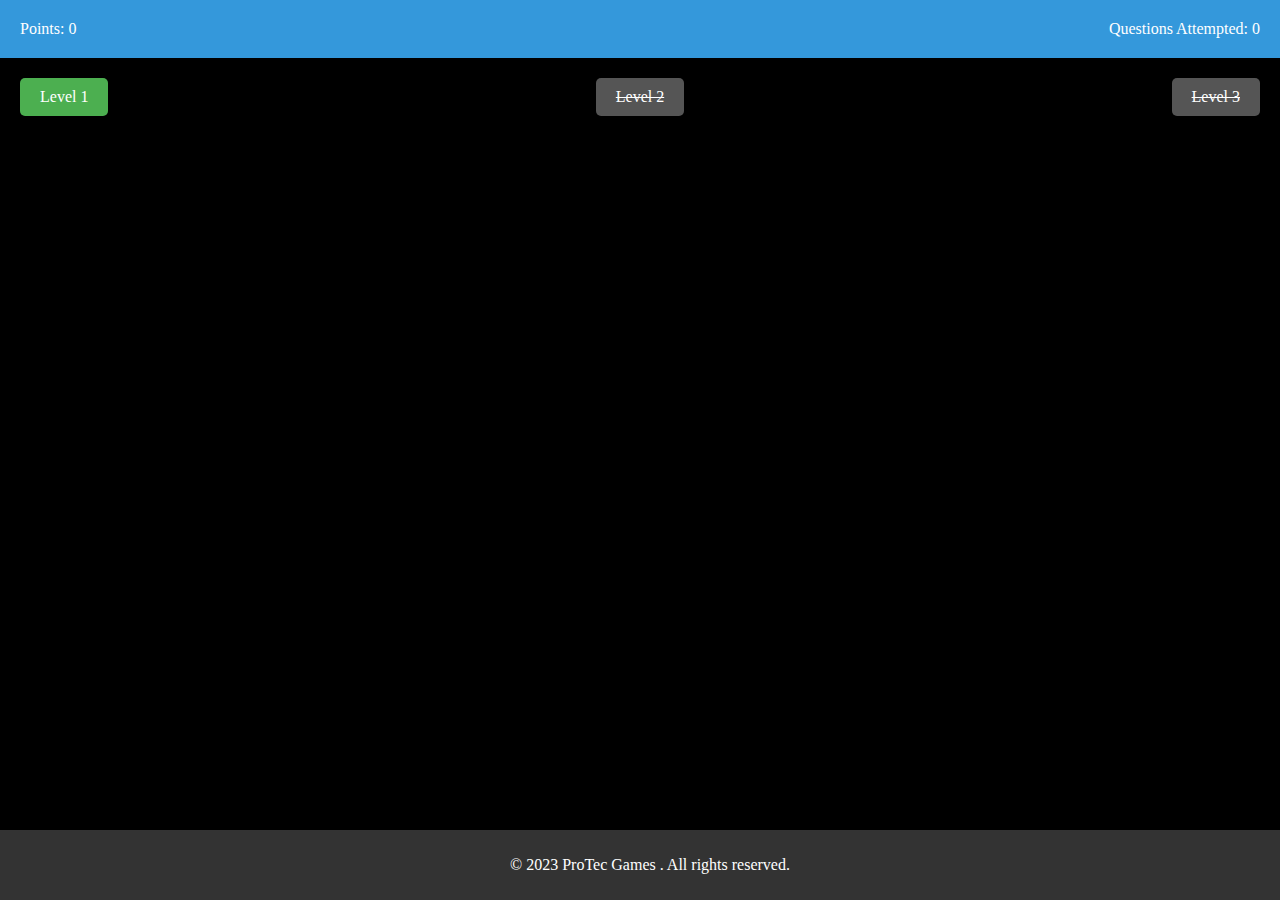
<file: index.html>
<!DOCTYPE html>
<html lang="en">

<head>
    <meta charset="UTF-8">
    <meta name="viewport" content="width=device-width, initial-scale=1.0">
    <meta name="description" content="Play - Learn - Enjoy">
    <meta name="keywords" content="trivia, game, quiz, points, levels, ProTec Games, Prakhar Doneria, kids, game, web games, instant games, instand">
    <meta name="author" content="ProTec Games">
    <meta property="og:title" content="Trivia Game">
    <meta property="og:description" content="Free to Play web Trivia Game PLAY WITHOUT SIGNUP">
    <meta property="og:image" content="assets/logo.png">
    <meta property="og:url" content="https://trivia-base.vercel.app">
    <meta name="twitter:card" content="summary_large_image">
    <meta name="twitter:site" content="@prakhardoneria">
    <meta name="twitter:title" content="Trivia Game">
    <meta name="twitter:description" content="Increase and Test your knowledge! The best web game for all age PLAY WITHOUT SIGNUP">
    <meta name="twitter:image" content="assets/preview.png">
    <link rel="stylesheet" href="styles.css">
    <link rel="icon" href="assets/favicon.ico" type="image/x-icon">

    <link rel="stylesheet" href="styles.css">
    <script defer src="script.js"></script>

    
    
    <script data-cfasync="false" src="/sw.js"></script>

    
    <title>Trivia Base : Web</title>
</head>

<body>
    <script data-cfasync="false" src="//d2wexw25ezayh1.cloudfront.net/?wxewd=1016432"></script>
    
    <header>
        <div class="banner">

        </div>
        <div class="user-info">
            <span id="points">Points: 0</span>
            <span id="attempted">Questions Attempted: 0</span>
        </div>
    </header>

    <main>
        <div class="level-timeline" id="levelTimeline">
            
        </div>
    </main>

    <footer>
        <p>&copy; 2023 ProTec Games
          . All rights reserved.</p>
    </footer>

    
    <script defer src="sound.js"></script>
</body>

</html>
</file>
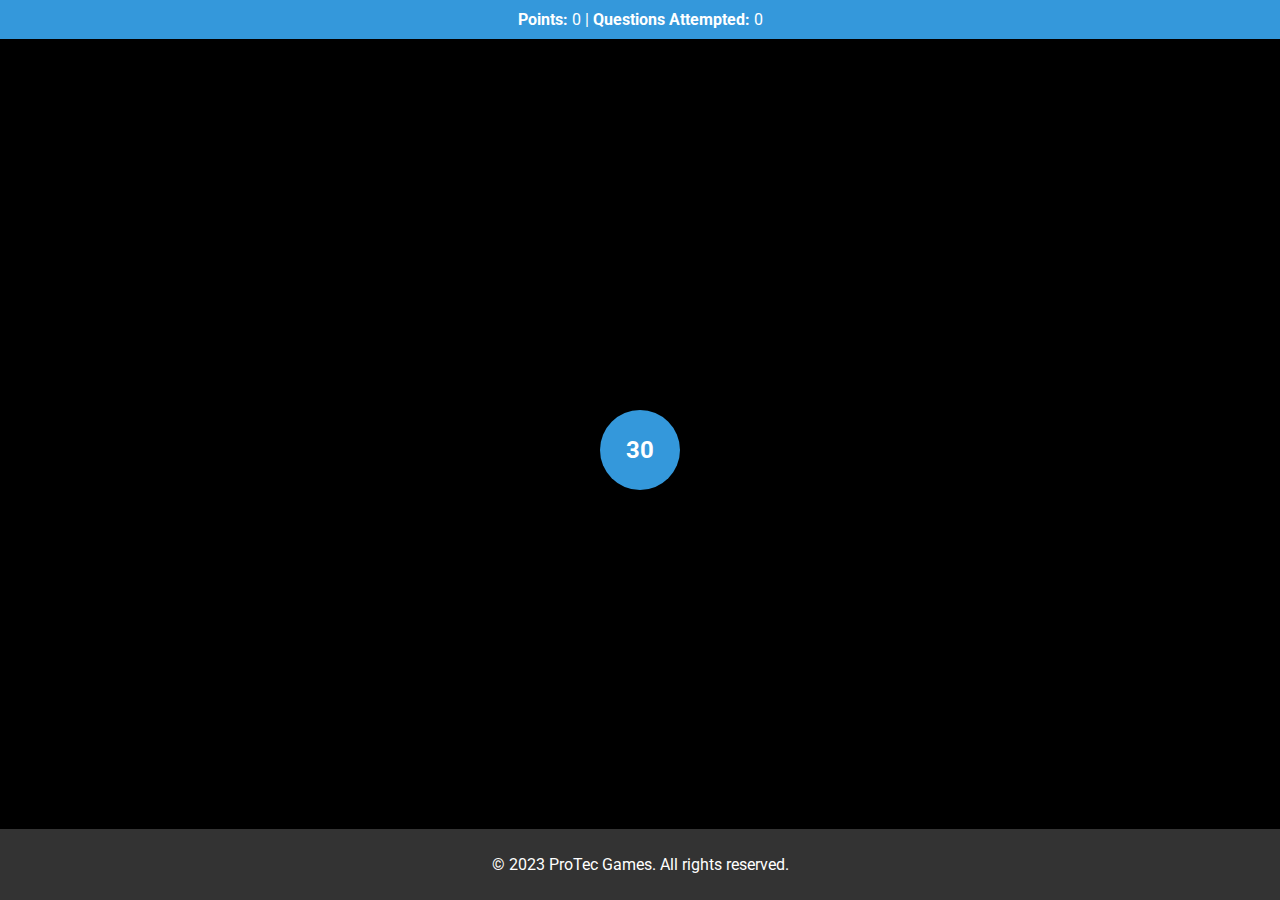
<file: level/three/index.html>
<!DOCTYPE html>
<html lang="en">

<head>
    <meta charset="UTF-8">
    <meta name="viewport" content="width=device-width, initial-scale=1.0">
    <link rel="stylesheet" href="https://fonts.googleapis.com/css2?family=Roboto:wght@400;700&display=swap">
    <link rel="stylesheet" href="/level/one/style.css">
    <script defer src="../../level/three/level3.js"></script>
    <title>Level 3: Trivia Base</title>
</head>

<body>
    <header>
        <div class="timer-circle" id="timerCircle">
            <div class="timer" id="timer">30</div>
        </div>
        <div class="user-info">
            <span id="points"><b>Points:</b> 0</span>
            <span id="attempted"> | <b>Questions Attempted:</b> 0</span>
        </div>
    </header>

    <main>
        <div class="question-container" id="questionContainer">
            
        </div>
    </main>

    <footer>
        <p>&copy; 2023 ProTec Games. All rights reserved.</p>
    </footer>
</body>

</html>
</file>
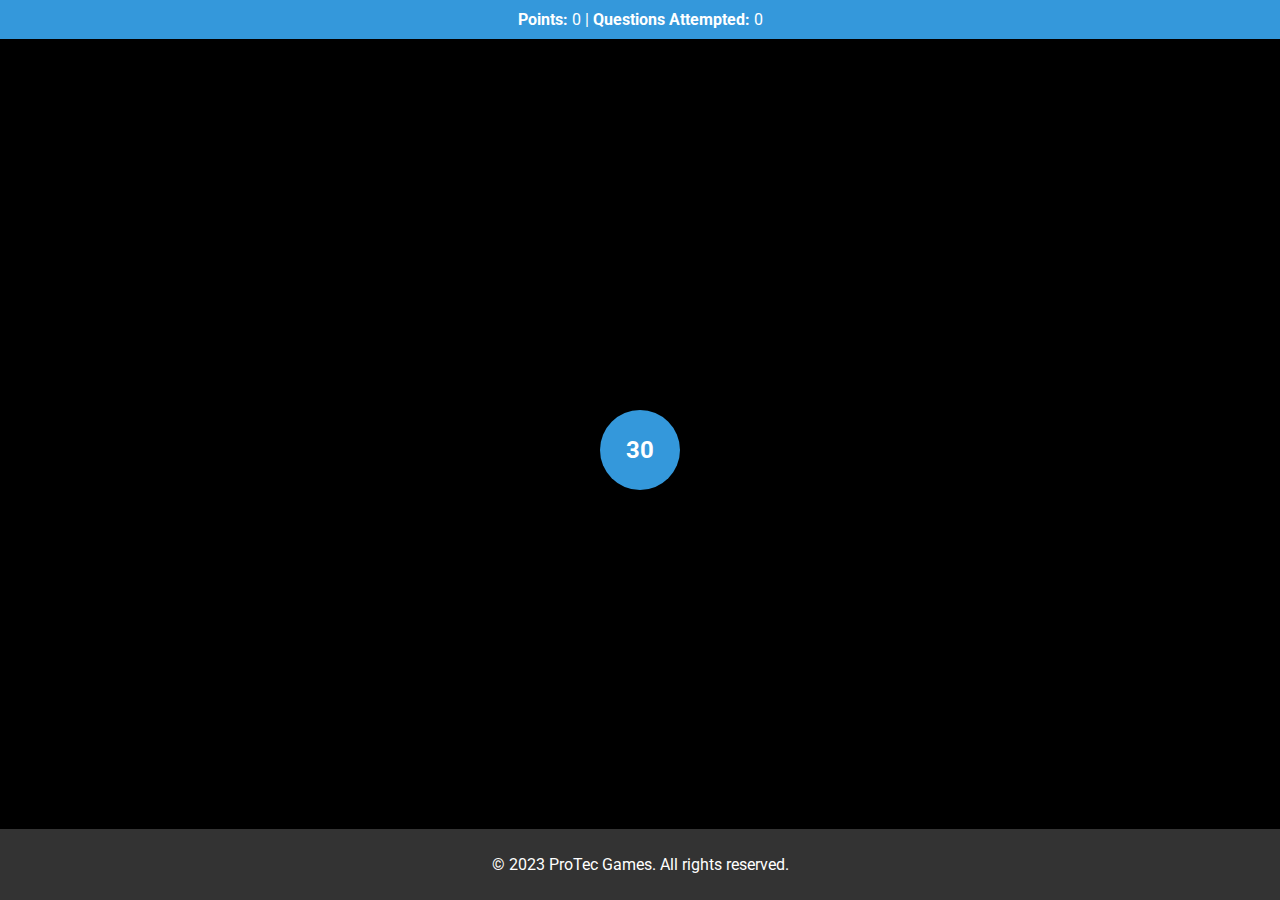
<file: level/two/index.html>
<!DOCTYPE html>
<html lang="en">

<head>
    <meta charset="UTF-8">
    <meta name="viewport" content="width=device-width, initial-scale=1.0">
    <link rel="stylesheet" href="https://fonts.googleapis.com/css2?family=Roboto:wght@400;700&display=swap">
    <link rel="stylesheet" href="/level/one/style.css">
    <script defer src="../../level/two/level2.js"></script>
    <title>Level 2: Trivia Base</title>
</head>

<body>
    <header>
        <div class="timer-circle" id="timerCircle">
            <div class="timer" id="timer">30</div>
        </div>
        <div class="user-info">
            <span id="points"><b>Points:</b> 0</span>
            <span id="attempted"> | <b>Questions Attempted:</b> 0</span>
        </div>
    </header>

    <main>
        <div class="question-container" id="questionContainer">
            
        </div>
    </main>

    <footer>
        <p>&copy; 2023 ProTec Games. All rights reserved.</p>
    </footer>
</body>

</html>
</file>
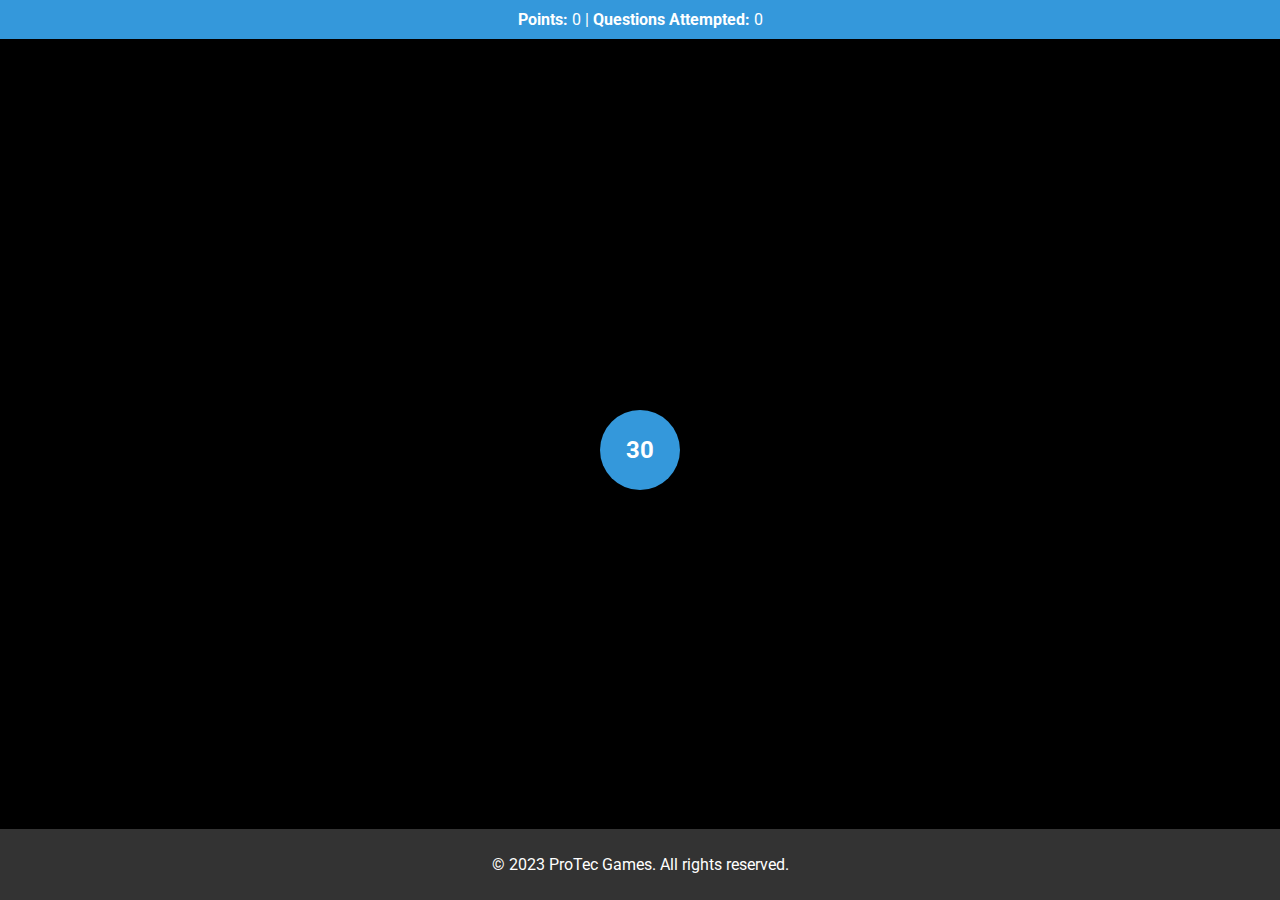
<file: level/one/one.html>
<!DOCTYPE html>
<html lang="en">

<head>
    <meta charset="UTF-8">
    <meta name="viewport" content="width=device-width, initial-scale=1.0">
    <link rel="stylesheet" href="https://fonts.googleapis.com/css2?family=Roboto:wght@400;700&display=swap">
    <link rel="stylesheet" href="/level/one/style.css">
    <script defer src="../../level/one/level1.js"></script>
    <title>Level 1: Trivia Base</title>
</head>

<body>
    <header>
        <div class="timer-circle" id="timerCircle">
            <div class="timer" id="timer">30</div>
        </div>
        <div class="user-info">
            <span id="points"><b>Points:</b> 0</span>
            <span id="attempted"> | <b>Questions Attempted:</b> 0</span>
        </div>
    </header>

    <main>
        <div class="question-container" id="questionContainer">
            
        </div>
    </main>

    <footer>
        <p>&copy; 2023 ProTec Games. All rights reserved.</p>
    </footer>
</body>

</html>
</file>
<file: styles.css>
audio {
      display: none;
}
body {
    font-family: 'Press Start 2P', cursive;
    margin: 0;
    padding: 0;
    background-color: #000;
    color: #fff;
}

header {
    background-color: #3498db;
    color: #fff;
    padding: 10px;
    text-align: center;
}

.user-info {
    display: flex;
    justify-content: space-between;
    padding: 10px;
}

/* Add this style to strikeout text */
.strike {
    text-decoration: line-through;
}

.level-timeline {
    display: flex;
    flex-direction: row; /* Arrange buttons in a row */
    justify-content: space-between; /* Add space between buttons */
    align-items: center;
    padding: 20px;
}

button {
    font-family: 'Press Start 2P', cursive;
    font-size: 16px;
    padding: 10px 20px;
    background-color: #4CAF50;
    color: #fff;
    border: none;
    border-radius: 5px;
    cursor: pointer;
    transition: background-color 0.3s ease;
}

button:disabled {
    background-color: #555;
    cursor: not-allowed;
}

button:hover {
    background-color: #45a049;
}

/* Add more styling as needed */

footer {
    background-color: #333;
    color: #fff;
    text-align: center;
    padding: 10px;
    position: fixed;
    bottom: 0;
    width: 100%;
}
</file>
<file: level/one/style.css>
audio {
    display: none;
}

body {
    font-family: 'Roboto', sans-serif;
    margin: 0;
    padding: 0;
    background-color: #000;
    color: #fff;
    display: flex;
    flex-direction: column; /* Set to column layout */
    align-items: center;
    height: 100vh;
}

header {
    background-color: #3498db;
    color: #fff;
    padding: 10px;
    text-align: center;
    width: 100%; /* Take full width */
}

/* Add this style to strikeout text */
.strike {
    text-decoration: line-through;
}

.level-timeline {
    display: flex;
    flex-direction: column; /* Change to column */
    align-items: center; /* Center buttons */
    padding: 20px;
    flex: 1; /* Allow the timeline to take remaining space */
}

button {
    font-family: 'Roboto', sans-serif;
    font-size: 16px;
    padding: 10px 20px;
    background-color: #4CAF50;
    color: #fff;
    border: none;
    border-radius: 5px;
    cursor: pointer;
    transition: background-color 0.3s ease, opacity 0.3s ease; /* Add opacity transition */
    margin-bottom: 10px; /* Add margin between buttons */
}

button:disabled {
    background-color: #555;
    cursor: not-allowed;
}

button:hover {
    background-color: #45a049;
}

/* Basic styling for modal pop-up box */
.modal {
    display: none;
    position: fixed;
    top: 50%;
    left: 50%;
    transform: translate(-50%, -50%);
    padding: 20px;
    background-color: #ffffff;
    color: #333333;
    border: 1px solid #dddddd;
    border-radius: 5px;
    z-index: 999;
    box-shadow: 0 0 10px rgba(0, 0, 0, 0.2);
}

.overlay {
    display: none;
    position: fixed;
    top: 0;
    left: 0;
    width: 100%;
    height: 100%;
    background: rgba(0, 0, 0, 0.5);
    z-index: 998;
}

/* Animation for points increase or decrease */
@keyframes fade {
    from {
        opacity: 0;
    }
    to {
        opacity: 1;
    }
}

.points {
    animation: fade 0.3s ease; /* Apply fade animation to points */
}

/* Circle behind the timer */
.timer-container {
    position: relative;
    margin-top: 20px;
}

.timer-circle {
    position: absolute;
    top: 50%;
    left: 50%;
    transform: translate(-50%, -50%);
    width: 80px;
    height: 80px;
    background-color: #3498db;
    border-radius: 50%;
    display: flex;
    justify-content: center;
    align-items: center;
}

.timer {
    font-size: 24px;
    font-weight: bold;
    color: #fff;
}

footer {
    background-color: #333;
    color: #fff;
    text-align: center;
    padding: 10px;
    position: fixed;
    bottom: 0;
    width: 100%;
}

.modal {
    display: none;
    position: fixed;
    top: 50%;
    left: 50%;
    transform: translate(-50%, -50%);
    background-color: #fff;
    padding: 20px;
    border-radius: 5px;
    box-shadow: 0 0 10px rgba(0, 0, 0, 0.2);
    z-index: 1000;
}

.modal.show {
    display: block;
}

.info-modal {
    background-color: #3498db;
    color: #fff;
}

.error-modal {
    background-color: #e74c3c;
    color: #fff;
}
</file>
